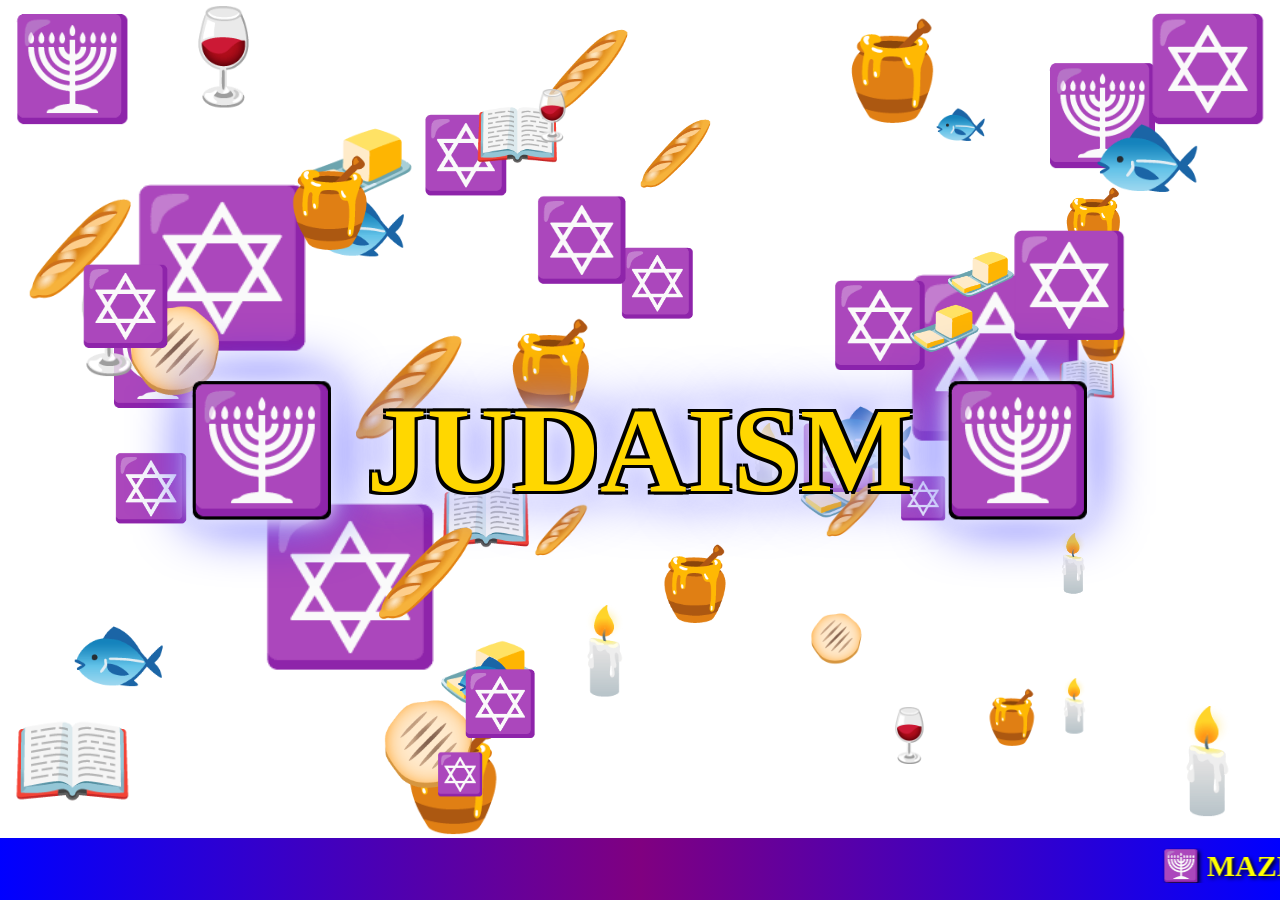
<file: jewishhype.html>
<!DOCTYPE html>
<html lang="en">
<head>
    <meta charset="UTF-8">
    <meta name="viewport" content="width=device-width, initial-scale=1.0">
    <link rel="icon" type="image/x-icon" href="menorah-still.ico">
    <title>🕎 JEWISH HYPE ZONE 🕎</title>
    <style>
        @keyframes rainbow {
            0% { background-color: #ff0000; }
            14% { background-color: #ff7f00; }
            28% { background-color: #ffff00; }
            42% { background-color: #00ff00; }
            57% { background-color: #0000ff; }
            71% { background-color: #4b0082; }
            85% { background-color: #9400d3; }
            100% { background-color: #ff0000; }
        }

        @keyframes spin {
            from { transform: rotate(0deg); }
            to { transform: rotate(360deg); }
        }

        @keyframes bounce {
            0%, 100% { transform: translateY(0); }
            50% { transform: translateY(-30px); }
        }

        @keyframes shake {
            0%, 100% { transform: translateX(0); }
            25% { transform: translateX(-10px); }
            75% { transform: translateX(10px); }
        }

        @keyframes pulse {
            0%, 100% { transform: scale(1); }
            50% { transform: scale(1.5); }
        }

        @keyframes wiggle {
            0%, 100% { transform: rotate(-5deg); }
            50% { transform: rotate(5deg); }
        }

        @keyframes float {
            0%, 100% { transform: translateY(0) translateX(0); }
            25% { transform: translateY(-20px) translateX(10px); }
            75% { transform: translateY(20px) translateX(-10px); }
        }

        @keyframes flash {
            0%, 50%, 100% { opacity: 1; }
            25%, 75% { opacity: 0; }
        }

        body {
            margin: 0;
            padding: 0;
            overflow: hidden;
            animation: rainbow 3s linear infinite;
            font-family: 'Comic Sans MS', cursive;
        }

        .hype-container {
            width: 100vw;
            height: 100vh;
            position: relative;
            overflow: hidden;
        }

        .emoji {
            position: absolute;
            font-size: 80px;
            user-select: none;
        }

        .spin { animation: spin 2s linear infinite; }
        .bounce { animation: bounce 1s ease-in-out infinite; }
        .shake { animation: shake 0.5s ease-in-out infinite; }
        .pulse { animation: pulse 1.5s ease-in-out infinite; }
        .wiggle { animation: wiggle 0.8s ease-in-out infinite; }
        .float { animation: float 3s ease-in-out infinite; }
        .flash { animation: flash 1s linear infinite; }

        .giant-text {
            position: absolute;
            top: 50%;
            left: 50%;
            transform: translate(-50%, -50%);
            font-size: 120px;
            font-weight: bold;
            color: gold;
            text-shadow: 
                -3px -3px 0 #000,
                3px -3px 0 #000,
                -3px 3px 0 #000,
                3px 3px 0 #000,
                0 0 20px #fff,
                0 0 40px #fff,
                0 0 60px #00f;
            animation: pulse 2s ease-in-out infinite;
            z-index: 1000;
            text-align: center;
            white-space: nowrap;
        }

        .firework {
            position: absolute;
            font-size: 40px;
            animation: firework 2s ease-out infinite;
        }

        @keyframes firework {
            0% {
                transform: scale(0) rotate(0deg);
                opacity: 1;
            }
            100% {
                transform: scale(3) rotate(360deg);
                opacity: 0;
            }
        }

        .marquee-container {
            position: fixed;
            bottom: 0;
            width: 100%;
            background: linear-gradient(90deg, blue, purple, blue);
            padding: 10px 0;
            font-size: 30px;
            font-weight: bold;
            color: yellow;
            text-shadow: 2px 2px 4px #000;
            z-index: 2000;
        }

        .corner-emoji {
            position: fixed;
            font-size: 100px;
            z-index: 999;
        }

        .top-left { top: 10px; left: 10px; animation: wiggle 1s ease-in-out infinite; }
        .top-right { top: 10px; right: 10px; animation: spin 3s linear infinite; }
        .bottom-left { bottom: 80px; left: 10px; animation: bounce 1.5s ease-in-out infinite; }
        .bottom-right { bottom: 80px; right: 10px; animation: pulse 2s ease-in-out infinite; }

        .star-of-david {
            position: absolute;
            font-size: 150px;
            animation: spin 4s linear infinite, float 3s ease-in-out infinite;
        }
        
    </style>
</head>
<body>
    <div class="hype-container" id="hypeContainer">
        <div class="giant-text">🕎 JUDAISM 🕎</div>
        
        <!-- Corner emojis -->
        <div class="corner-emoji top-left">🕎</div>
        <div class="corner-emoji top-right">✡️</div>
        <div class="corner-emoji bottom-left">📖</div>
        <div class="corner-emoji bottom-right">🕯️</div>

        <!-- Star of David -->
        <div class="star-of-david" style="top: 20%; left: 10%;">✡️</div>
        <div class="star-of-david" style="top: 30%; right: 15%;">✡️</div>
        <div class="star-of-david" style="bottom: 25%; left: 20%;">✡️</div>
    </div>

    <div class="marquee-container">
        <marquee scrollamount="15">🕎 MAZEL TOV! ✡️ L'CHAIM! 🍷 SHABBAT SHALOM! 🕯️ OY VEY! 📚 BARUCH HASHEM! 🕎 MAZEL TOV! ✡️ L'CHAIM! 🍷 SHABBAT SHALOM! 🕯️</marquee>
    </div>

    <script>
        const emojis = ['🕎', '✡️', '📖', '🕯️', '🍷', '🥖', '🫓', '🧈', '🍯', '🐟']        
        const animations = ['spin', 'bounce', 'shake', 'pulse', 'wiggle', 'float', 'flash'];
        const container = document.getElementById('hypeContainer');

        // Create random floating emojis
        function createEmoji() {
            const emoji = document.createElement('div');
            emoji.className = 'emoji ' + animations[Math.floor(Math.random() * animations.length)];
            emoji.textContent = emojis[Math.floor(Math.random() * emojis.length)];
            emoji.style.left = Math.random() * 90 + '%';
            emoji.style.top = Math.random() * 80 + '%';
            emoji.style.fontSize = (Math.random() * 60 + 40) + 'px';
            emoji.style.animationDelay = Math.random() * 2 + 's';
            container.appendChild(emoji);
        }

        // Create fireworks
        function createFirework() {
            const firework = document.createElement('div');
            firework.className = 'firework';
            firework.textContent = '✡️';
            firework.style.left = Math.random() * 100 + '%';
            firework.style.top = Math.random() * 100 + '%';
            firework.style.animationDelay = Math.random() + 's';
            container.appendChild(firework);
            
            setTimeout(() => firework.remove(), 2000);
        }

        // Generate initial emojis
        for (let i = 0; i < 50; i++) {
            createEmoji();
        }

        // Continuous fireworks
        setInterval(createFirework, 300);

        // Add more emojis periodically
        setInterval(() => {
            if (container.children.length < 100) {
                createEmoji();
            }
        }, 500);

        // Click anywhere to create explosion of emojis
        document.addEventListener('click', (e) => {
            for (let i = 0; i < 10; i++) {
                const emoji = document.createElement('div');
                emoji.className = 'emoji pulse';
                emoji.textContent = emojis[Math.floor(Math.random() * emojis.length)];
                emoji.style.left = e.clientX + 'px';
                emoji.style.top = e.clientY + 'px';
                emoji.style.fontSize = '60px';
                container.appendChild(emoji);
                
                setTimeout(() => {
                    emoji.style.transition = 'all 1s ease-out';
                    emoji.style.left = (e.clientX + (Math.random() - 0.5) * 300) + 'px';
                    emoji.style.top = (e.clientY + (Math.random() - 0.5) * 300) + 'px';
                    emoji.style.opacity = '0';
                }, 10);
                
                setTimeout(() => emoji.remove(), 1100);
            }
        });
    </script>
    <!-- GoatCounter analytics -->
    <script data-goatcounter="https://sslate.goatcounter.com/count"
            async src="//gc.zgo.at/count.js"></script>
</body>
</html>
</file>
